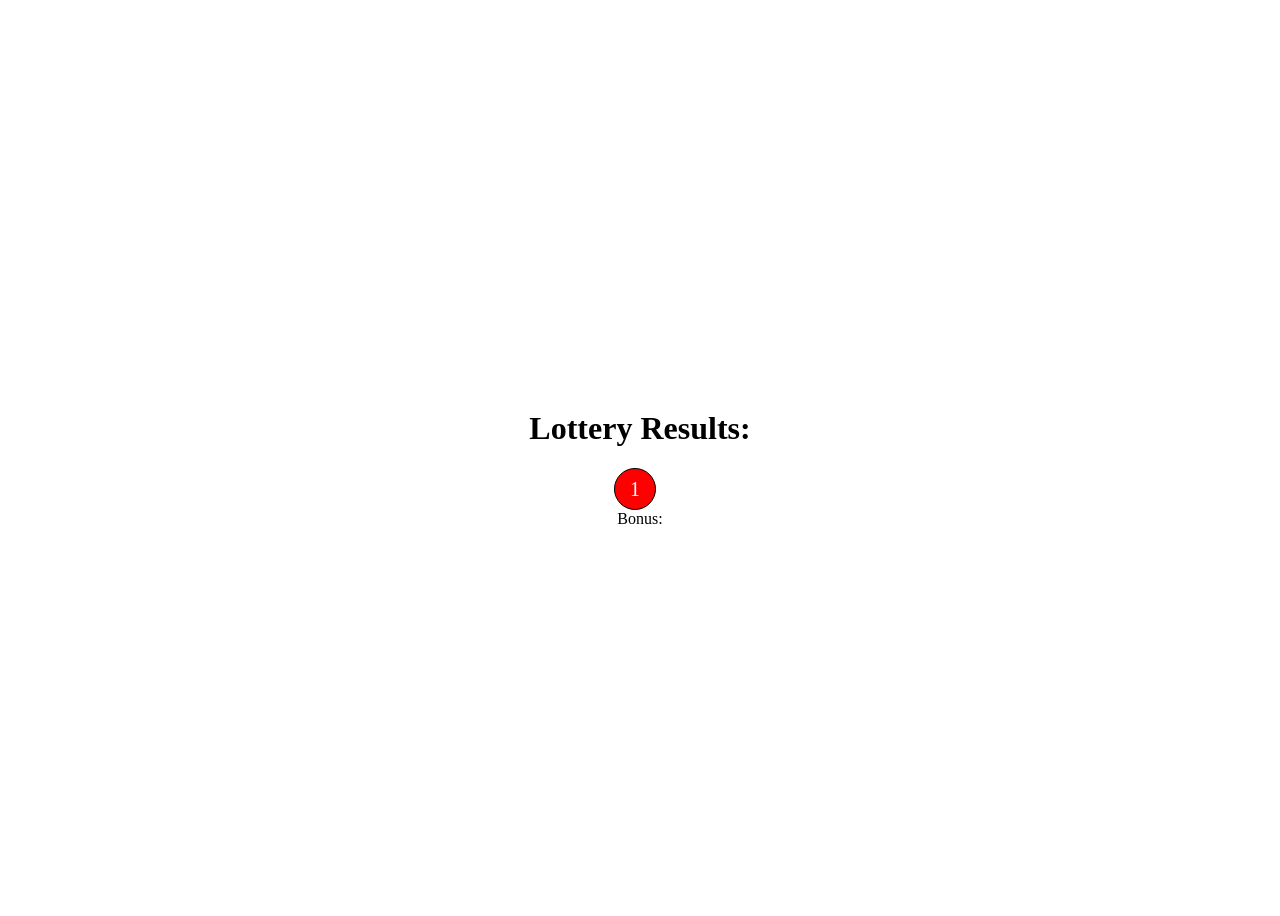
<file: main.html>
<!DOCTYPE html>
<html lang="en">

<head>
    <meta charset="UTF-8">
    <meta http-equiv="X-UA-Compatible" content="IE=edge">
    <meta name="viewport" content="width=device-width, initial-scale=1.0">
    <link rel="stylesheet" href="style.css">
    <title>Document</title>
</head>

<body>
    <div id="wrapper">
        <h1>Lottery Results:</h1>
        <div id="results"></div>
        <div id="extra">Bonus: </div>
        <script src="script.js"></script>
    </div>
</body>

</html>
</file>
<file: style.css>
#wrapper {
    display: flex;
    flex-direction: column;
    justify-content: center;
    align-items: center;
    height: 100vh; /* Full viewport height */
    text-align: center;
}
.ball {
    display: inline-block;
    border: 1px solid black;
    width: 40px;
    height: 40px;
    font-size: 20px;
    text-align: center;
    border-radius: 100%;
    line-height: 40px; /* Center text vertically */
    margin-right: 10px;
    color: white;
}
</file>
